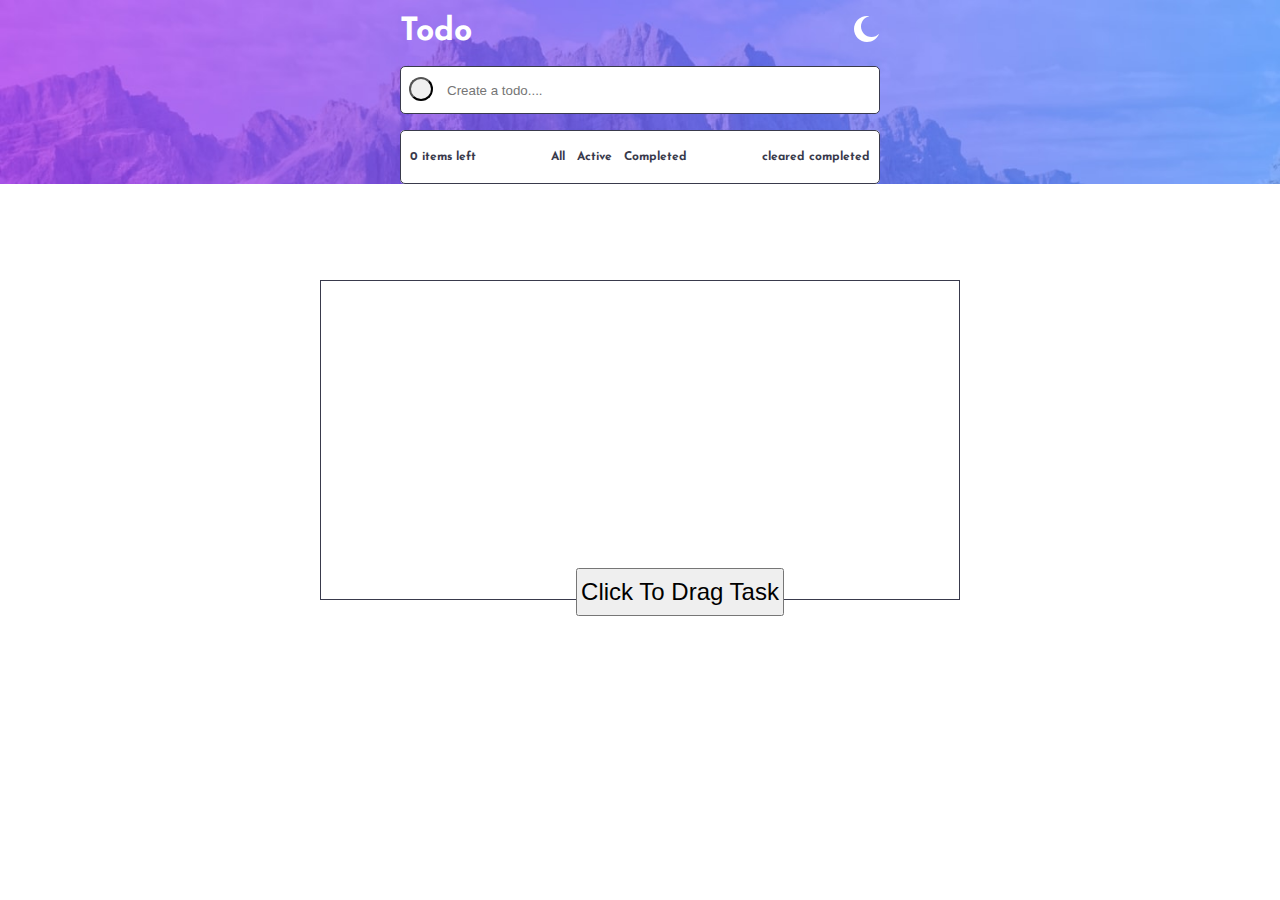
<file: index.html>
<!DOCTYPE html>
<html lang="en">
<head>
    <meta charset="UTF-8">
    <meta http-equiv="X-UA-Compatible" content="IE=edge">
    <meta name="viewport" content="width=device-width, initial-scale=1.0">
    <title>Active-Todo</title>
    <link rel="stylesheet" href="style.css">
    <link
    rel="icon"
    type="image/png"
    sizes="32x32"
    href="./images/favicon-32x32.png"
  />
  <link rel="preconnect" href="https://fonts.gstatic.com">
  <link href="https://fonts.googleapis.com/css2?family=Josefin+Sans&display=swap" rel="stylesheet">
</head>
<body>
<main class="main-body-container">
        <section class="body">
                <section class="header">
                    <div class="header-items">Todo</div>
                    <div class="header-items"><img src="images/icon-moon.svg" alt="Light-Mode" id="moon"></div>
                </section>

                <section class=" input-section ">
                    
                    <input type="text" name="" id="inputField" placeholder="Create a todo....">
                    <button id="btn"></button>
               
                </section>
                <section class="items-container">

                </section>

        
   
    
            <footer>
                <div id="footersection">
                    <div class="footer-items">
                        <h6 id="itemsNo" class="footerItem">0 items left</h6>
                        <div class="middle-items" >
                            <h6 class="items-space footerItem" id="Allno" >All</h6>
                            <h6 class="items-space footerItem" id="activeno">Active</h6>
                            <h6 class="items-space footerItem" id="completedNo">Completed</h6>
                        </div>
                        <h6 id="clearedCompleted" class="footerItem">cleared completed</h6>
                    </div>
                </div>
            </footer>
</section>
        
            
</main>

<div class="draggables" id="dra">

</div>

<button  id="radiobtn" >Click To Drag Task</button>


    <script src="script.js"></script>
</body>
</html>
</file>
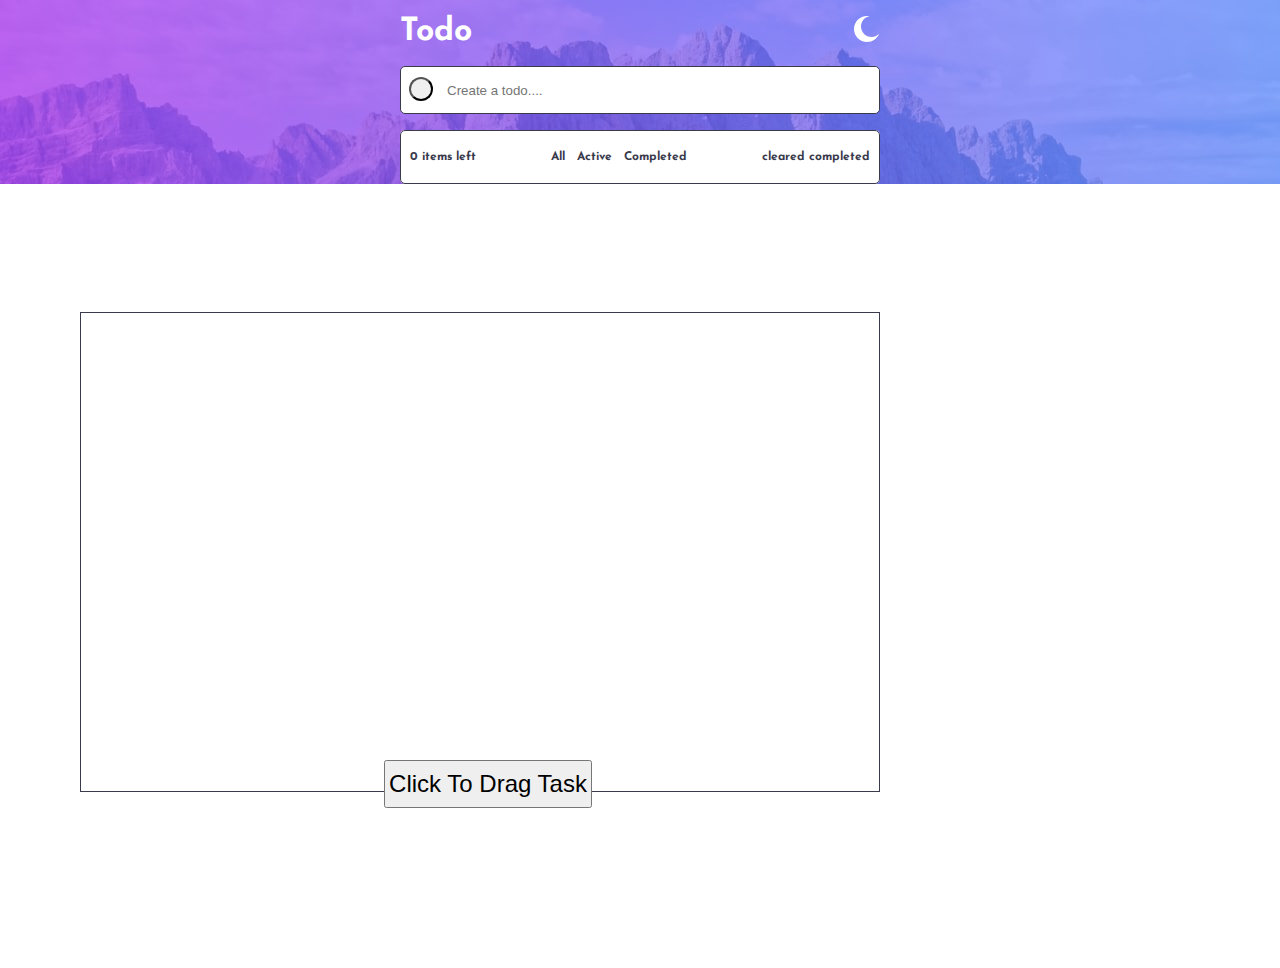
<file: active-todo/index.html>
<!DOCTYPE html>
<html lang="en">
<head>
    <meta charset="UTF-8">
    <meta http-equiv="X-UA-Compatible" content="IE=edge">
    <meta name="viewport" content="width=device-width, initial-scale=1.0">
    <title>Active-Todo</title>
    <link rel="stylesheet" href="style.css">
    <link
    rel="icon"
    type="image/png"
    sizes="32x32"
    href="./images/favicon-32x32.png"
  />
  <link rel="preconnect" href="https://fonts.gstatic.com">
  <link href="https://fonts.googleapis.com/css2?family=Josefin+Sans&display=swap" rel="stylesheet">
</head>
<body>
<main class="main-body-container">
        <section class="body">
                <section class="header">
                    <div class="header-items">Todo</div>
                    <div class="header-items"><img src="images/icon-moon.svg" alt="Light-Mode" id="moon"></div>
                </section>

                <section class=" input-section ">
                    
                    <input type="text" name="" id="inputField" placeholder="Create a todo....">
                    <button id="btn"></button>
               
                </section>
                <section class="items-container">

               
               
         
       
        </section>

        
   
    
            <footer>
                <div id="footersection">
                    <div class="footer-items">
                        <h6 id="itemsNo" class="footerItem">0 items left</h6>
                        <div class="middle-items" >
                            <h6 class="items-space footerItem" id="Allno" >All</h6>
                            <h6 class="items-space footerItem" id="activeno">Active</h6>
                            <h6 class="items-space footerItem" id="completedNo">Completed</h6>
                        </div>
                        <h6 id="clearedCompleted" class="footerItem">cleared completed</h6>
                    </div>
                </div>
            </footer>
</section>
        
            
</main>

<div class="draggables" id="dra">

</div>

<button  id="radiobtn" >Click To Drag Task</button>


    <script src="script.js"></script>
</body>
</html>
</file>
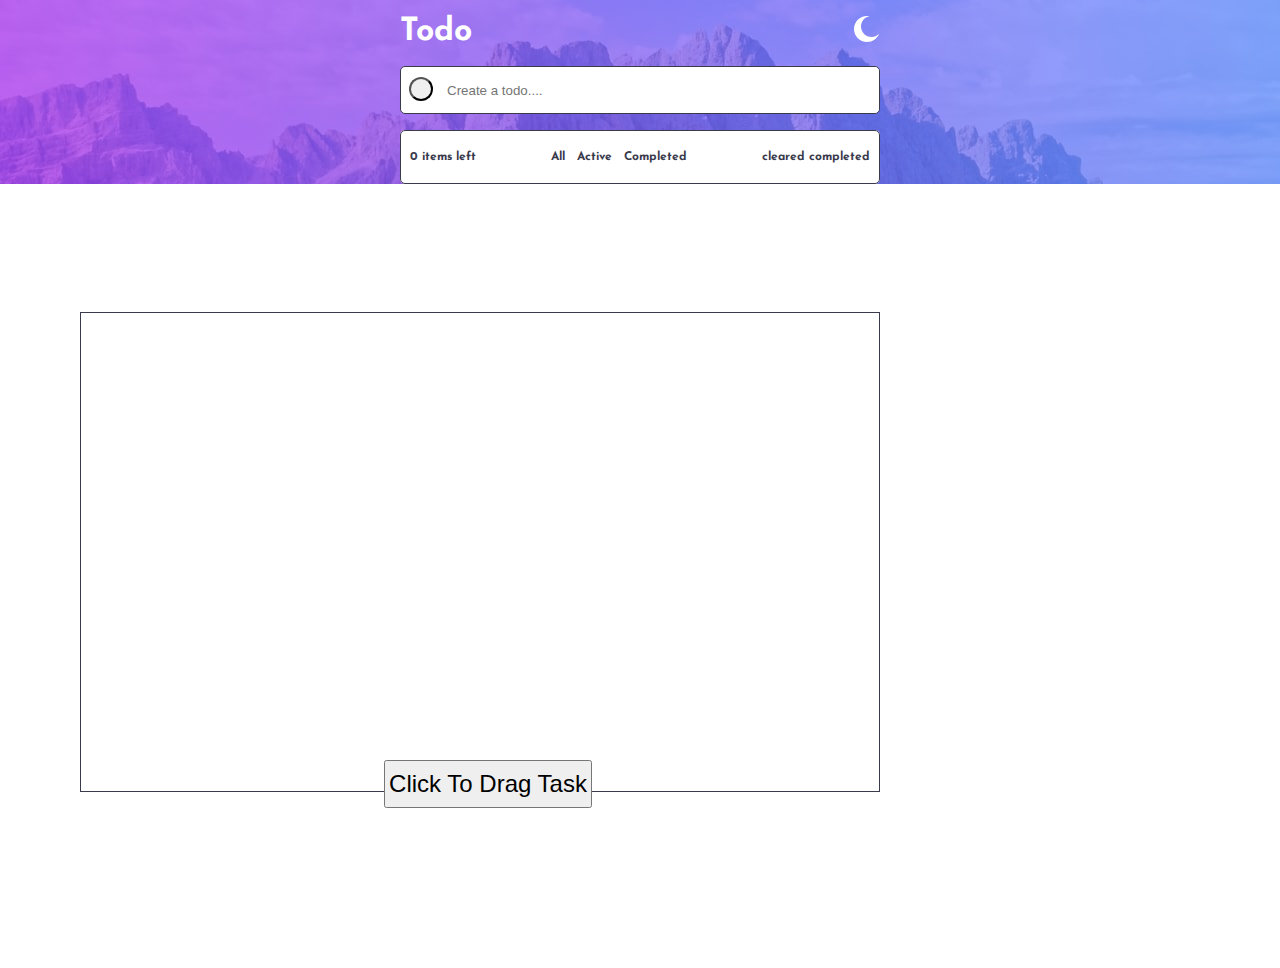
<file: todo.html>
<!DOCTYPE html>
<html lang="en">
<head>
    <meta charset="UTF-8">
    <meta http-equiv="X-UA-Compatible" content="IE=edge">
    <meta name="viewport" content="width=device-width, initial-scale=1.0">
    <title>Active-Todo</title>
    <link rel="stylesheet" href="todo.css">
    <link
    rel="icon"
    type="image/png"
    sizes="32x32"
    href="./images/favicon-32x32.png"
  />
  <link rel="preconnect" href="https://fonts.gstatic.com">
  <link href="https://fonts.googleapis.com/css2?family=Josefin+Sans&display=swap" rel="stylesheet">
</head>
<body>
<main class="main-body-container">
        <section class="body">
                <section class="header">
                    <div class="header-items">Todo</div>
                    <div class="header-items"><img src="images/icon-moon.svg" alt="Light-Mode" id="moon"></div>
                </section>

                <section class=" input-section ">
                    
                    <input type="text" name="" id="inputField" placeholder="Create a todo....">
                    <button id="btn"></button>
               
                </section>
                <section class="items-container">

               
               
         
       
        </section>

        
   
    
            <footer>
                <div id="footersection">
                    <div class="footer-items">
                        <h6 id="itemsNo" class="footerItem">0 items left</h6>
                        <div class="middle-items" >
                            <h6 class="items-space footerItem" id="Allno" >All</h6>
                            <h6 class="items-space footerItem" id="activeno">Active</h6>
                            <h6 class="items-space footerItem" id="completedNo">Completed</h6>
                        </div>
                        <h6 id="clearedCompleted" class="footerItem">cleared completed</h6>
                    </div>
                </div>
            </footer>
</section>
        
            
</main>

<div class="draggables" id="dra">

</div>

<button  id="radiobtn" >Click To Drag Task</button>


    <script src="activeTodo.js"></script>
</body>
</html>
</file>
<file: style.css>
* {
  padding: 0;
  margin: 0;
  box-sizing: border-box;
}
body{
    font-family: Josefin Sans;
     Font-size: 18px;
     color:  hsl(237, 14%, 26%);
     background-size: cover;
    
}
.main-body-container {
  background-image: url(images/bg-desktop-light.jpg);
  background-size: cover;
  background-repeat: no-repeat;
  display: flex;
  flex-direction: column;
  background-repeat: no-repeat;
}
.backGround{
  background: url(images/bg-desktop-dark.jpg);
  background-repeat: no-repeat;
  }

.darkColor{
  background-color: hsl(237, 14%, 26%);
  color: white;
  /* border: 1px solid hsl(237,14%,26%); */

}
.paraColor{
  color: white;
}



.header {
  display: flex;
  flex-direction: row;
  justify-content: space-between;
  margin: 1rem 0; 
  font-weight: 700;
  font-size: 2rem;
  color: white;
  
}
.body {
  width: 30rem;
  margin: 0 auto;
}
.input-section {
  border: 1px solid hsl(237,14%,26%);
  height: 3rem;
  border-radius: 5px;
  background-color: white;;
  margin: 1rem 0;
  
  /* background-color: black; */

  /* display: block; */
}

#btn {
  border-radius: 999px;
  height: 1.5rem;
  width: 1.5rem;
  position: relative;
  top: 0.6rem;
  left: 0.5rem;
  cursor: pointer;
  /* background-color: black; */
}
input {
  width: 27rem;
  height: 2.9rem;
  float: right;
  border: none;
  outline: none;
  border-radius: 5px;
/* background-color: black; */
}

#image-width {
  width: 2rem;
  height: 2rem;
 
  background-color: purple;
}
.added{
  display: flex;
  border: 1px solid;
  justify-content: space-between;
  align-items: center;
  background-color: rgb(251, 252, 253);
  border-radius: 5px;
  border: 1px solid rgb(130, 130, 138);
 
  /* margin-bottom: 1rem; */
 
}
 .check-para{
     display: flex;
     margin: 0.5rem;
     align-content: flex-start;
 }
.imgsize{
    width: 1rem;
    height: 1rem;
    margin: 0.7rem ;
}

.image-background{
     background-color: purple;
     border-radius: 15px;
}
p{
   align-self: center;
}
/* #footer-section{
    border-radius: 5px;
    border: 1px solid hsl(237,14%,26%);
   
} */

.footer-items{
    display: flex;
   justify-content: space-between;
 align-items: center;
 height: 3em;
 padding: 0 0.5em;
 border-radius: 5px;
 border: 1px solid hsl(237,14%,26%); 
}

.footerItem{
  cursor: pointer;
}
.footerItem:hover{
  color: blue;
}


.middle-items{
    display: flex;
   justify-content: space-between;
   align-content: center;
    
}
footer{
    margin:0 auto;
    height: 3em;
    bottom: 4em;
    background-color: white;
    border-radius: 5px;
    /* border: 1px solid hsl(237,14%,26%); */
}

.items-space{
    margin: 0 0.5em;
}
.lineThrough{
  text-decoration: line-through;
  text-decoration-color: black;
}
.invisibledisplay{
  display: none;
}


.draggables{
  border: 1px solid;
  width: 40rem;
  height: 20rem;
  /* margin: 6rem 10rem; */
  margin: 6rem auto;
}
#radiobtn{
position: relative;
bottom: 8rem;
left:36rem;

height:3rem;
width: 13rem;
font-size: 1.5rem;

}

@media only screen and (max-width: 600px) { 


  .main-body-container{
    max-width: 375px;
    background-image: url(images/bg-desktop-light.jpg);
    background-size: cover;
    background-repeat: no-repeat;
    display: flex;
    flex-direction: column;
    background-repeat: no-repeat;
    margin-left: 0px;
  }
  .body {
    width: 20rem;
    margin: 0 auto;
    margin-left: 1rem;
  }
  .input-section{
    width: 20rem;
  }
  input{
    width: 15rem;
   
    
  }
  #inputField{
    position: absolute;
  margin: 0px;
  padding: 0px;
  margin-left: 3rem;

  }
  ::placeholder {
    color: red;
    padding-left: 0rem;
  }
  .footerItem{
    margin:  0 0.7rem;
  }
  #dra{
    width: 15rem;
    margin: 3rem auto;
    height: 14rem;
  }
  #radiobtn{
    position: relative;
    left: 7.5rem;
    bottom: 4.5rem;
    width: 8rem;
    font-size: 1rem;
  
  }

}
</file>
<file: active-todo/style.css>
* {
  padding: 0;
  margin: 0;
  box-sizing: border-box;
}
body{
    font-family: Josefin Sans;
     Font-size: 18px;
     color:  hsl(237, 14%, 26%);
    
}
.main-body-container {
  background-image: url(images/bg-desktop-light.jpg);
  background-repeat: no-repeat;
  display: flex;
  flex-direction: column;
  background-repeat: no-repeat;
}
.backGround{
  background: url(images/bg-desktop-dark.jpg);
  background-repeat: no-repeat;
  }

.darkColor{
  background-color: hsl(237, 14%, 26%);
  color: white;
  /* border: 1px solid hsl(237,14%,26%); */

}
.paraColor{
  color: white;
}



.header {
  display: flex;
  flex-direction: row;
  justify-content: space-between;
  margin: 1rem 0; 
  font-weight: 700;
  font-size: 2rem;
  color: white;
  
}
.body {
  width: 30rem;
  margin: 0 auto;
}
.input-section {
  border: 1px solid hsl(237,14%,26%);
  height: 3rem;
  border-radius: 5px;
  background-color: white;;
  margin: 1rem 0;
  
  /* background-color: black; */

  /* display: block; */
}

#btn {
  border-radius: 999px;
  height: 1.5rem;
  width: 1.5rem;
  position: relative;
  top: 0.6rem;
  left: 0.5rem;
  cursor: pointer;
  /* background-color: black; */
}
input {
  width: 27rem;
  height: 2.9rem;
  float: right;
  border: none;
  outline: none;
  border-radius: 5px;
/* background-color: black; */
}

#image-width {
  width: 2rem;
  height: 2rem;
 
  background-color: purple;
}
.added{
  display: flex;
  border: 1px solid;
  justify-content: space-between;
  align-items: center;
  background-color: rgb(251, 252, 253);
  border-radius: 5px;
  border: 1px solid rgb(130, 130, 138);
 
  /* margin-bottom: 1rem; */
 
}
 .check-para{
     display: flex;
     margin: 0.5rem;
     align-content: flex-start;
 }
.imgsize{
    width: 1rem;
    height: 1rem;
    margin: 0.7rem ;
}

.image-background{
     background-color: purple;
     border-radius: 15px;
}
p{
   align-self: center;
}
/* #footer-section{
    border-radius: 5px;
    border: 1px solid hsl(237,14%,26%);
   
} */

.footer-items{
    display: flex;
   justify-content: space-between;
 align-items: center;
 height: 3em;
 padding: 0 0.5em;
 border-radius: 5px;
 border: 1px solid hsl(237,14%,26%); 
}

.footerItem{
  cursor: pointer;
}
.footerItem:hover{
  color: blue;
}


.middle-items{
    display: flex;
   justify-content: space-between;
   align-content: center;
    
}
footer{
    margin:0 auto;
    height: 3em;
    bottom: 4em;
    background-color: white;
    border-radius: 5px;
    /* border: 1px solid hsl(237,14%,26%); */
}

.items-space{
    margin: 0 0.5em;
}
.lineThrough{
  text-decoration: line-through;
  text-decoration-color: black;
}
.invisibledisplay{
  display: none;
}


.draggables{
  border: 1px solid;
  width: 50rem;
  height: 30rem;
  margin: 8rem 5rem;
}
#radiobtn{
position: relative;
bottom: 10rem;
left:24rem;
height:3rem;
width: 13rem;
font-size: 1.5rem;

}
</file>
<file: todo.css>
* {
  padding: 0;
  margin: 0;
  box-sizing: border-box;
}
body{
    font-family: Josefin Sans;
     Font-size: 18px;
     color:  hsl(237, 14%, 26%);
    
}
.main-body-container {
  background-image: url(images/bg-desktop-light.jpg);
  background-repeat: no-repeat;
  display: flex;
  flex-direction: column;
  background-repeat: no-repeat;
}
.backGround{
  background: url(images/bg-desktop-dark.jpg);
  background-repeat: no-repeat;
  }

.darkColor{
  background-color: hsl(237, 14%, 26%);
  color: white;
  /* border: 1px solid hsl(237,14%,26%); */

}
.paraColor{
  color: white;
}



.header {
  display: flex;
  flex-direction: row;
  justify-content: space-between;
  margin: 1rem 0; 
  font-weight: 700;
  font-size: 2rem;
  color: white;
  
}
.body {
  width: 30rem;
  margin: 0 auto;
}
.input-section {
  border: 1px solid hsl(237,14%,26%);
  height: 3rem;
  border-radius: 5px;
  background-color: white;;
  margin: 1rem 0;
  
  /* background-color: black; */

  /* display: block; */
}

#btn {
  border-radius: 999px;
  height: 1.5rem;
  width: 1.5rem;
  position: relative;
  top: 0.6rem;
  left: 0.5rem;
  cursor: pointer;
  /* background-color: black; */
}
input {
  width: 27rem;
  height: 2.9rem;
  float: right;
  border: none;
  outline: none;
  border-radius: 5px;
/* background-color: black; */
}

#image-width {
  width: 2rem;
  height: 2rem;
 
  background-color: purple;
}
.added{
  display: flex;
  border: 1px solid;
  justify-content: space-between;
  align-items: center;
  background-color: rgb(251, 252, 253);
  border-radius: 5px;
  border: 1px solid rgb(130, 130, 138);
 
  /* margin-bottom: 1rem; */
 
}
 .check-para{
     display: flex;
     margin: 0.5rem;
     align-content: flex-start;
 }
.imgsize{
    width: 1rem;
    height: 1rem;
    margin: 0.7rem ;
}

.image-background{
     background-color: purple;
     border-radius: 15px;
}
p{
   align-self: center;
}
/* #footer-section{
    border-radius: 5px;
    border: 1px solid hsl(237,14%,26%);
   
} */

.footer-items{
    display: flex;
   justify-content: space-between;
 align-items: center;
 height: 3em;
 padding: 0 0.5em;
 border-radius: 5px;
 border: 1px solid hsl(237,14%,26%); 
}

.footerItem{
  cursor: pointer;
}
.footerItem:hover{
  color: blue;
}


.middle-items{
    display: flex;
   justify-content: space-between;
   align-content: center;
    
}
footer{
    margin:0 auto;
    height: 3em;
    bottom: 4em;
    background-color: white;
    border-radius: 5px;
    /* border: 1px solid hsl(237,14%,26%); */
}

.items-space{
    margin: 0 0.5em;
}
.lineThrough{
  text-decoration: line-through;
  text-decoration-color: black;
}
.invisibledisplay{
  display: none;
}


.draggables{
  border: 1px solid;
  width: 50rem;
  height: 30rem;
  margin: 8rem 5rem;
}
#radiobtn{
position: relative;
bottom: 10rem;
left:24rem;
height:3rem;
width: 13rem;
font-size: 1.5rem;

}
</file>
